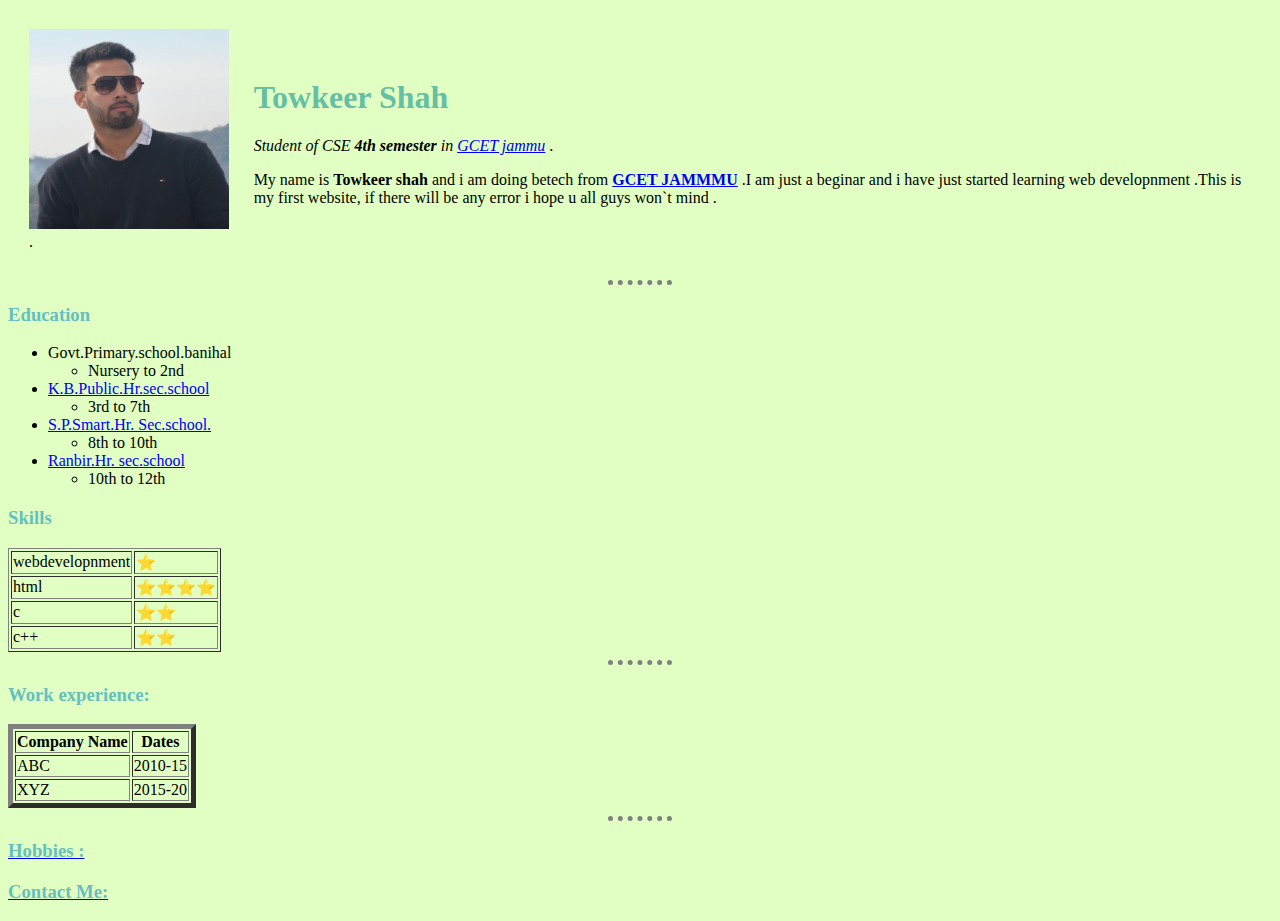
<file: index.html>
<!DOCTYPE html>
<html lang="en">
<head>
    <meta charset="UTF-8">
    <meta name="viewport" content="width=device-width, initial-scale=1.0">
    <title> Towkeer personal`s site  </title>
    <link rel="stylesheet" href="css/style.css">
   
</head>
<body  >
  <table cellspacing='20'>
    <tr>
      <td> 
        
        <img src="123.jpg"  height="200px" width="200px"  alt="towkeer profile pic.">.     
       </td>
      <td> 
        <h1><table>Towkeer Shah </table> </h1>
        <p> <em>Student of CSE <strong> 4th semester </strong>in <a href="http://gcetjammu.org.in/"> GCET jammu</a> </em>.</p>
        <p>My name is <strong>Towkeer shah </strong> and i am doing betech 
            from <STROng> <a href="http://gcetjammu.org.in/"> GCET JAMMMU</a></Strong> .I am just  a beginar and i 
             have just started learning web developnment .This is my
            first website, if there will be any error i hope u all
                  guys won`t mind .</p>

      </td>
    </tr>

  </table>
    
   
              <hr>
              <h3>Education</h3>
              <ul>
                  <li>Govt.Primary.school.banihal
                      <ul>
                          <li>Nursery to 2nd </li>
                     </ul>
                   <li> <a href="http://www.kbpublicschool.org/contact-us.htm">K.B.Public.Hr.sec.school</a> 
                    <ul>
                      <li>3rd to 7th </li>
                    </ul>
                  <li><a href="http://www.spsmartschools.com/">S.P.Smart.Hr. Sec.school.</a>
                  <ul>
                     <li> 8th to 10th</li>
                  </ul>
              <li><a href="http://www.srmlschool.com/">Ranbir.Hr. sec.school</a>
                  <ul>
                    <li>10th to 12th</li>
                  </ul>
              </ul>
              <h3>Skills</h3>
              <table border="1" >
                <tr>
                
                  <td>webdevelopnment  </td>
                  <td>⭐️</td>
                </tr>
                  <tr>
                  <td>html</td>
                  <td> ⭐️⭐️⭐️⭐️</td>
                  </tr>
                <tr>
                <td>c </td>
                <td>⭐️⭐️</td>
               </tr>
                <tr>
                <td>c++ </td>
                <td>⭐️⭐️</td>
                </tr>
               

              </table>
              <hr>
  <h3>Work experience:</h3> 
  <table   border="5">
    <thead>
     <th> Company Name</th>  
     <th>Dates</th> 
    </thead>
    <tbody>
      <tr>
        <td>ABC</td>
        <td>2010-15</td>
      </tr>
      <tr>
        <td>XYZ</td>
        <td>2015-20</td>
      </tr>
    </tbody>
    <tfoot></tfoot>
  </table>  
   <hr>
</body>
 <a href="hobbies.html"><h3>Hobbies :</h3></a>
 <a href="contact.html"> <h3>Contact Me:</h3>  </a> 
 
</html>
</file>
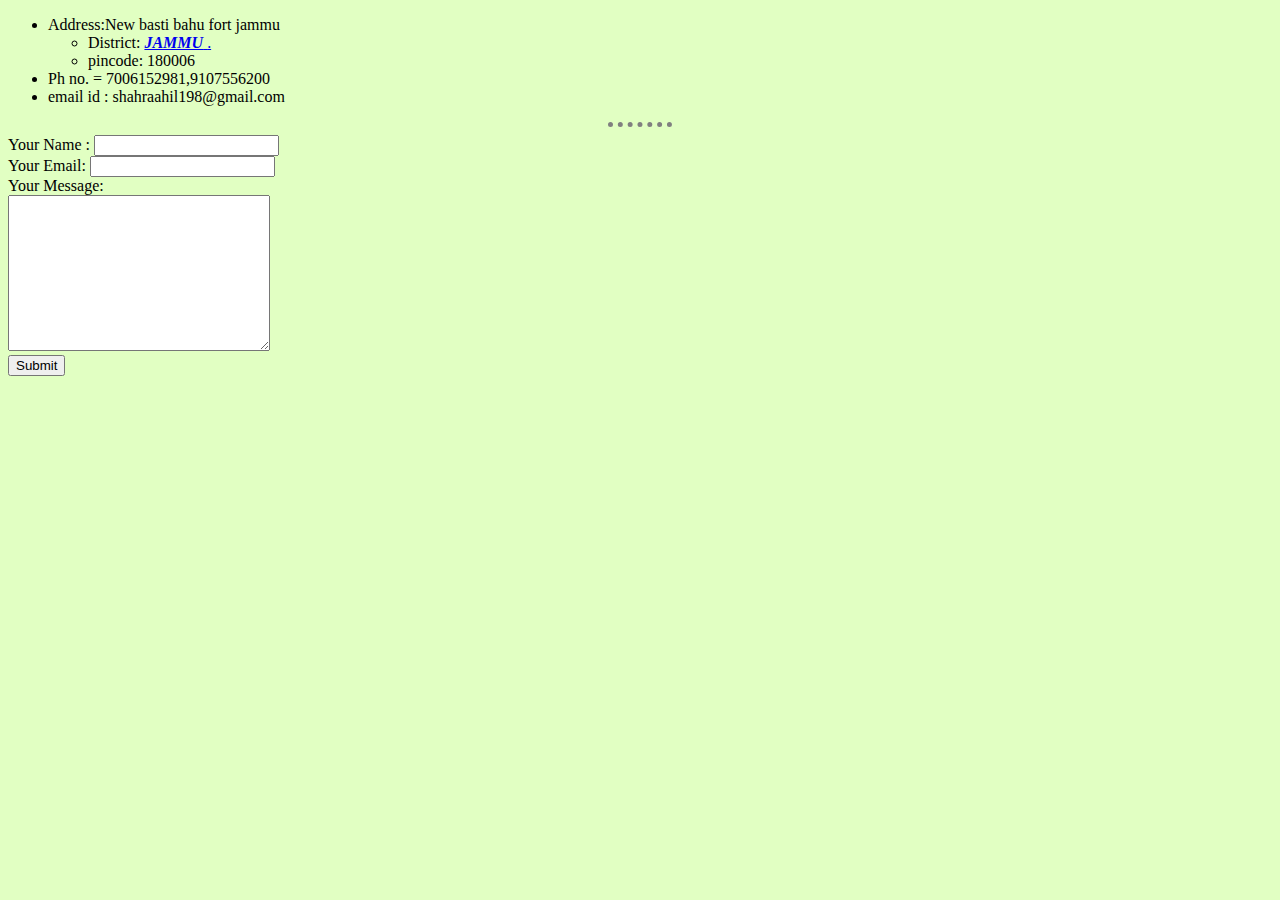
<file: contact.html>
<!DOCTYPE html>
<html lang="en">
<head>
    <meta charset="UTF-8">
    <meta name="viewport" content="width=device-width, initial-scale=1.0">
    <title>Document</title>
    <link rel="stylesheet" href="css/style.css">
</head>
<body>
<Ul>
    <li> Address:New basti bahu fort jammu
        <ul>
            <li>District: <a href="https://en.wikipedia.org/wiki/Jammu"><strong> <em>JAMMU</em> </strong>.</a></li>
            <li>pincode: 180006</li>
        </ul>
        
    
    <li>Ph no. = 7006152981,9107556200</li>
    <li>email id : shahraahil198@gmail.com</li>
</Ul> 
<hr>
<form action="mailto:shahraahil198@gmail.com" method="post" enctype="text/plain">
    <label >Your Name : </label>
    <input type="text"  name=" Your name:" id=""> <br> 
    <label >Your Email:</label>
    <input   type ="email" name="your email" id=""><br>
    <label >Your Message:</label><br>
    <textarea name="your mmessage" id="" cols="30" rows="10"></textarea><br>
    <input type="submit" name="" id="">

</form>
  

</body>
</html>
</file>
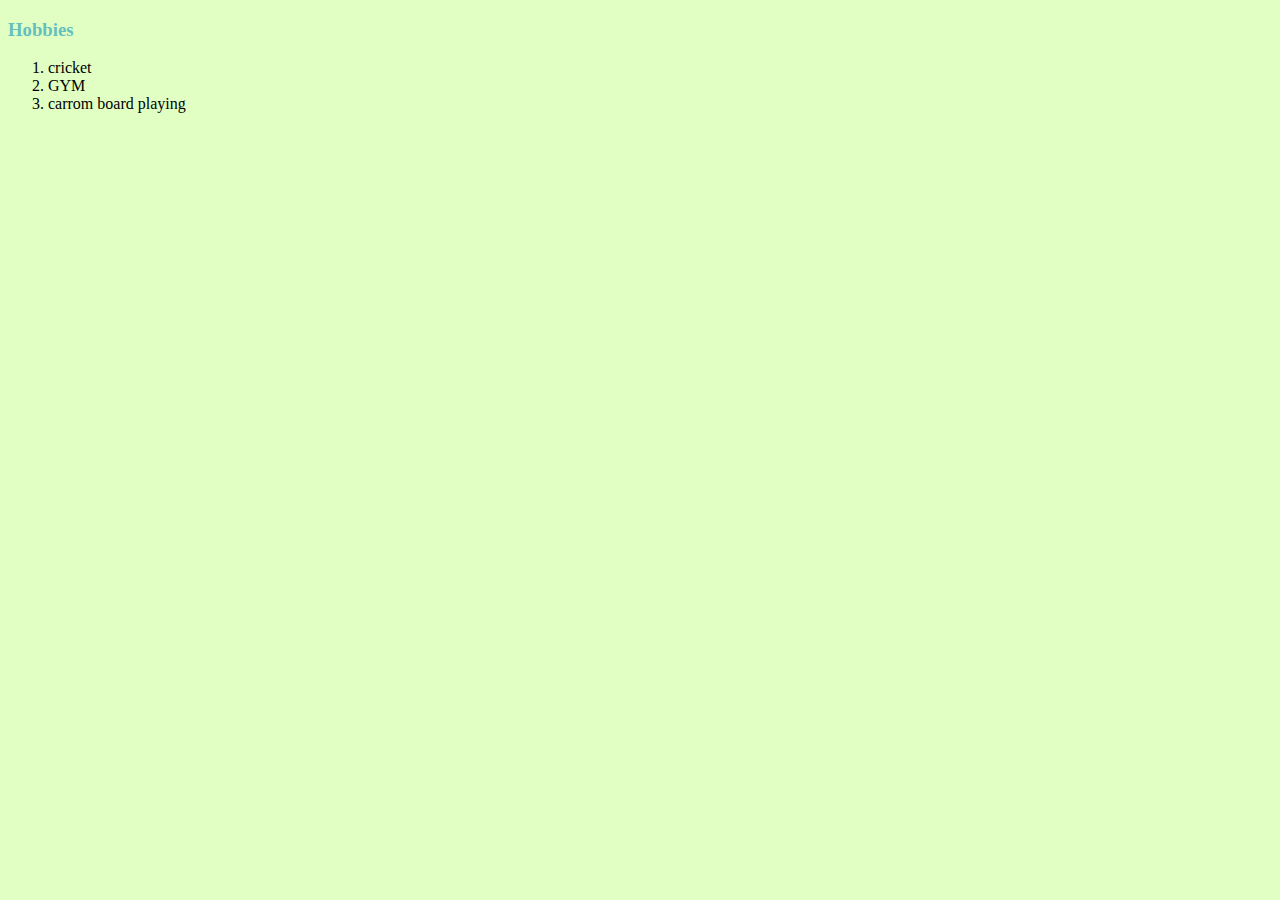
<file: hobbies.html>
<!DOCTYPE html>
<html lang="en">
<head>
    <meta charset="UTF-8">
    <meta name="viewport" content="width=device-width, initial-scale=1.0">
    <title>Document</title>
    <link rel="stylesheet" href="css/style.css">
</head>
<body>
    <h3>Hobbies </h3>      
<ol>
    <li>cricket</li>
    <li>GYM</li>
    <li>carrom board playing</li>
</ol>   
    
</body>
</html>
</file>
<file: css/style.css>
body{  background-color: #e1ffc2;}
    h1
    {
        color:#66bfa4;
    }
    h3{
        color:#66bfbf;
    }

        
    hr
      {
          border-style: dotted  none none;
          border-color: grey; 
          border-width:5px;
          width: 5%;
      
      }
</file>
